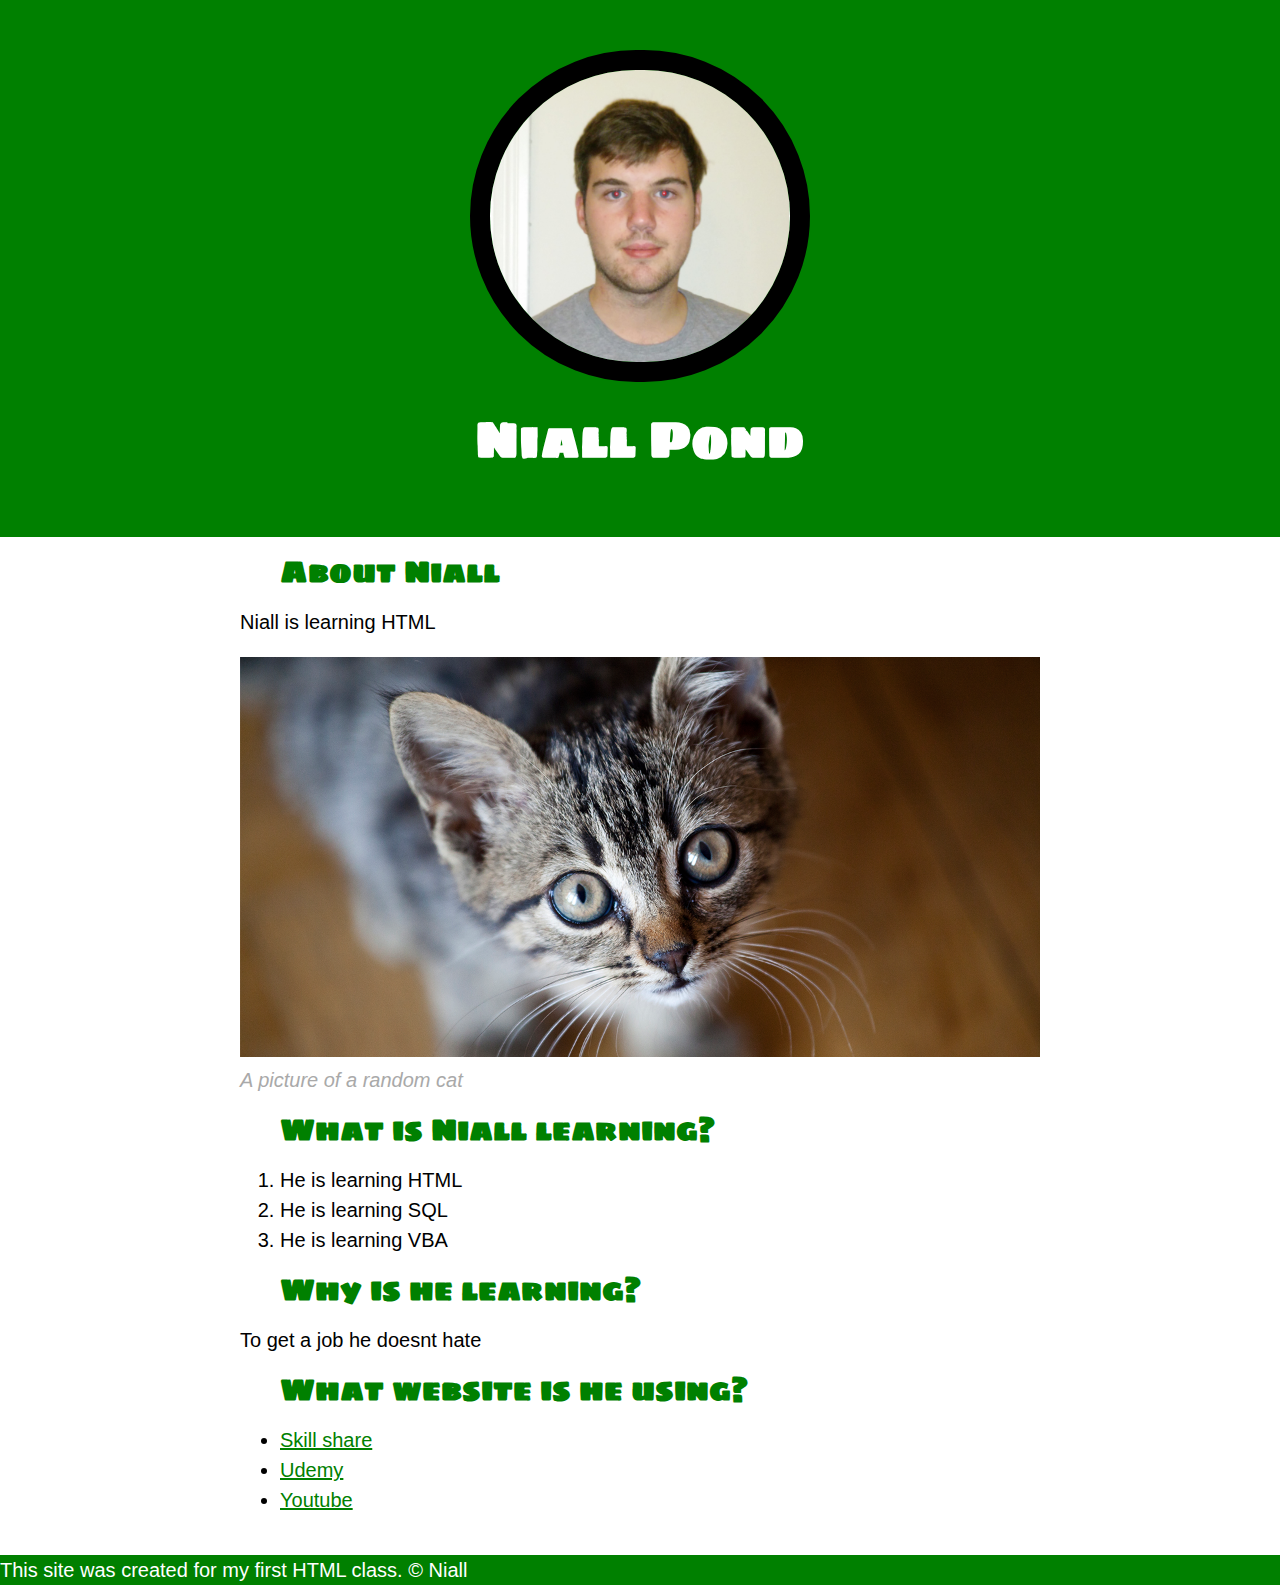
<file: index.html>
<!DOCTYPE html>
<html>
<head>
	<title>Niall Pond</title>
	<link rel="icon" href="img/Niall.jpg">
	<link href="https://fonts.googleapis.com/css?family=Sigmar+One&display=swap" rel="stylesheet">
	<link rel="stylesheet" type="text/css" href="css/Niall.css">
</head>
<body>
	<!--header element -->
	<header>
		<img src="img/Niall.jpg">
		<h1>Niall Pond</h1>
	</header>

		<!-- main element -->
		<main>
			<h2>About Niall</h2>
			<p>Niall is learning HTML</p>
			<img src="img/cat.png">
			<p class="caption"> A picture of a random cat </p>
			<h2> What is Niall learning?</h2>
			<ol>
				<li>He is learning HTML</li>
				<li>He is learning SQL</li>
				<li>He is learning VBA</li>
			</ol>
			<!-- Why -->
			<h2>Why is he learning?</h2>
			<p> To get a job he doesnt hate
			</p>
			<!-- What websites -->
			<h2>What website is he using?</h2>
			<ul>
				<li><a target="_blank" href="https://www.skillshare.com/home">Skill share</a></li>
				<li><a target="_blank" href="https://www.udemy.com">Udemy</a></li>
				<li><a target="_blank" href="https://www.youtube.com">Youtube</a></li>
			</ul>


		</main>
		<!-- footer element -->
		<footer>
			<p>This site was created for my first HTML class. &copy; Niall </p>
		</footer>

</body>
</html>
</file>
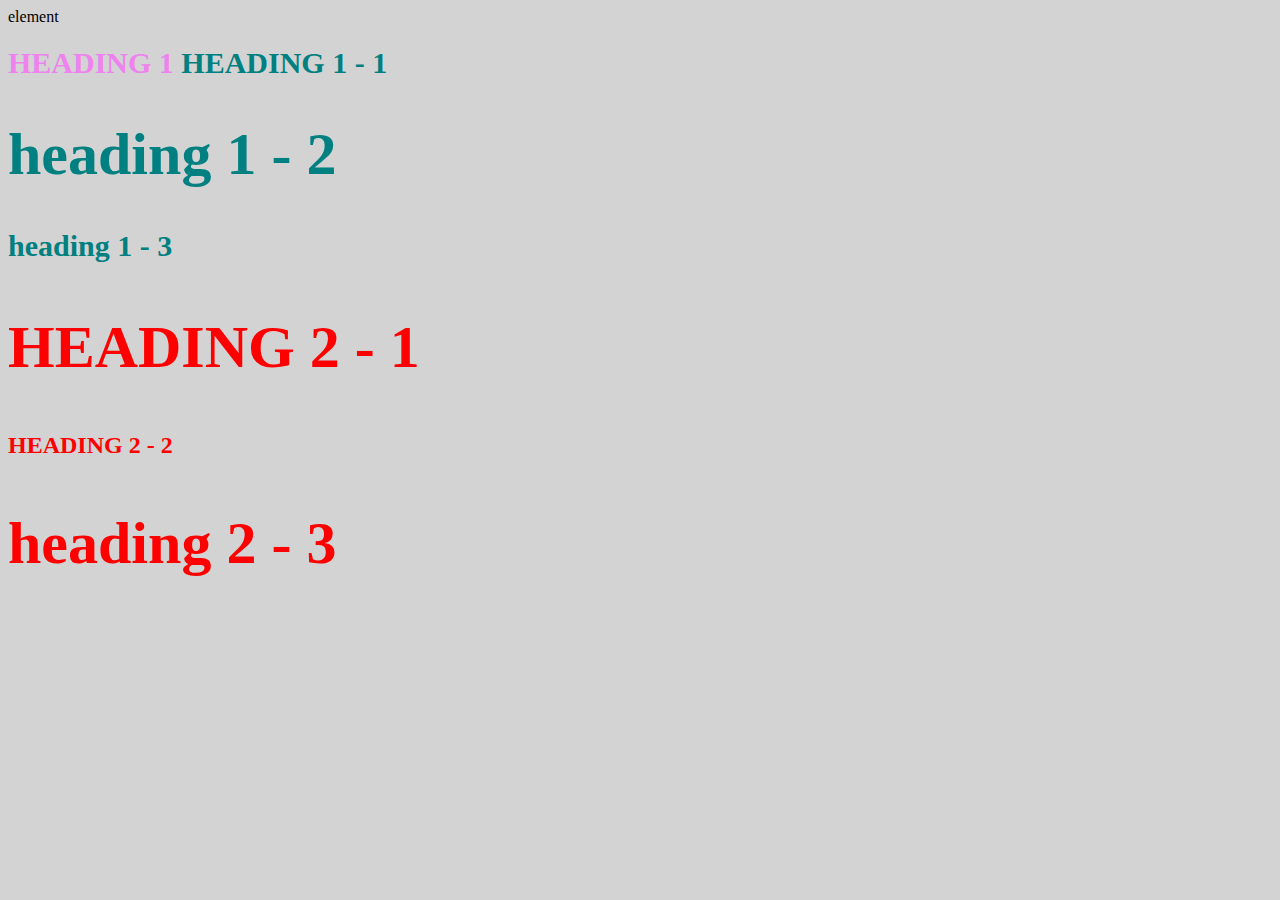
<file: style-test.html>
<html>
<html>
<head>
    <title>style test</title>
    <link rel="stylesheet" type="text/css" href="css/test.css">
</head>
<body>
	<span>element</span>
    <h1 class="uppercase"><span>heading 1</span> heading 1 - 1</h1>
    <h1 class="big" >heading 1 - 2</h1>
    <h1>heading 1 - 3</h1>
    <h2 class="big uppercase" >heading 2 - 1</h2>
    <h2 class="uppercase">heading 2 - 2</h2>
    <h2 class="big" >heading 2 - 3</h2>
</body>


</html>

</html>
</file>
<file: css/Niall.css>
body{
	margin: 0;
	font-family: helvetica, arial,sans-serif;
	font-size: 20px;
	line-height: 30px;
}
header{
	background-color: green;
	text-align: center;
	padding-top: 50px;
	padding-bottom:50px ;

}
h1, h2{
	font-family: 'Sigmar One', cursive;
}
header h1{
	color: white;
	font-size: 50px;

}
header img{
	border-radius: 170px;
	width: 300px;
	border: 20px solid black

}
main{
	max-width: 800px;
	margin: 0 auto;
	padding: 20px;
}
main img{
	max-width: 100%;
}

h2{
	font-size: 30px;
	color: green;
	margin: 0 40px 10px;
}

a{
	color: green;
}
a:hover{
	color: black;
}

footer{
	background-color: green;
	color: white;

}

footer p {
	margin: 0
}

p.caption{
	color: darkgrey;
	font-style: italic;
	margin-top: 0;
}
</file>
<file: css/test.css>
body{
    background-color: lightgrey;
}
h1{
	font-size: 30px;
	color: teal;
}
h2{
	color: red;
	
}

.big{
	font-size:60px
}
.uppercase{
	text-transform: uppercase;
}
h1 span{
	color: violet;
}
</file>
